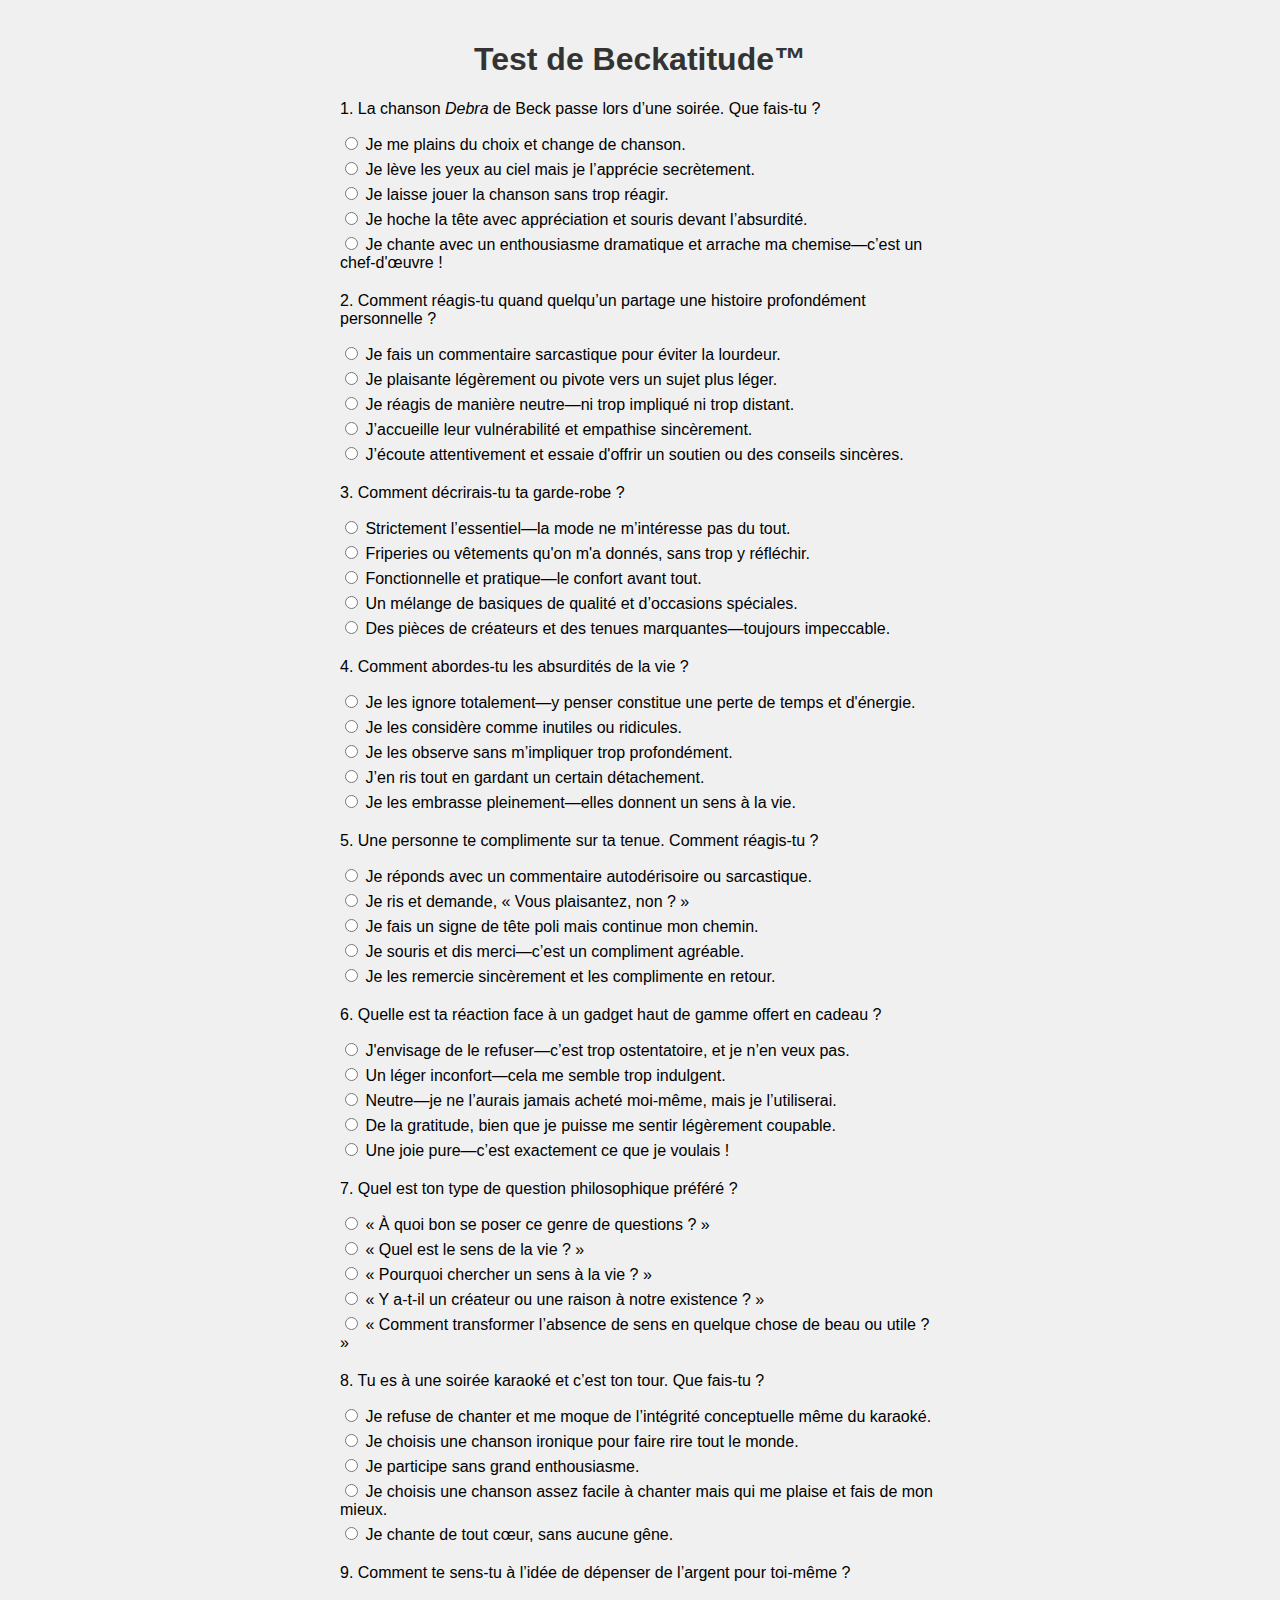
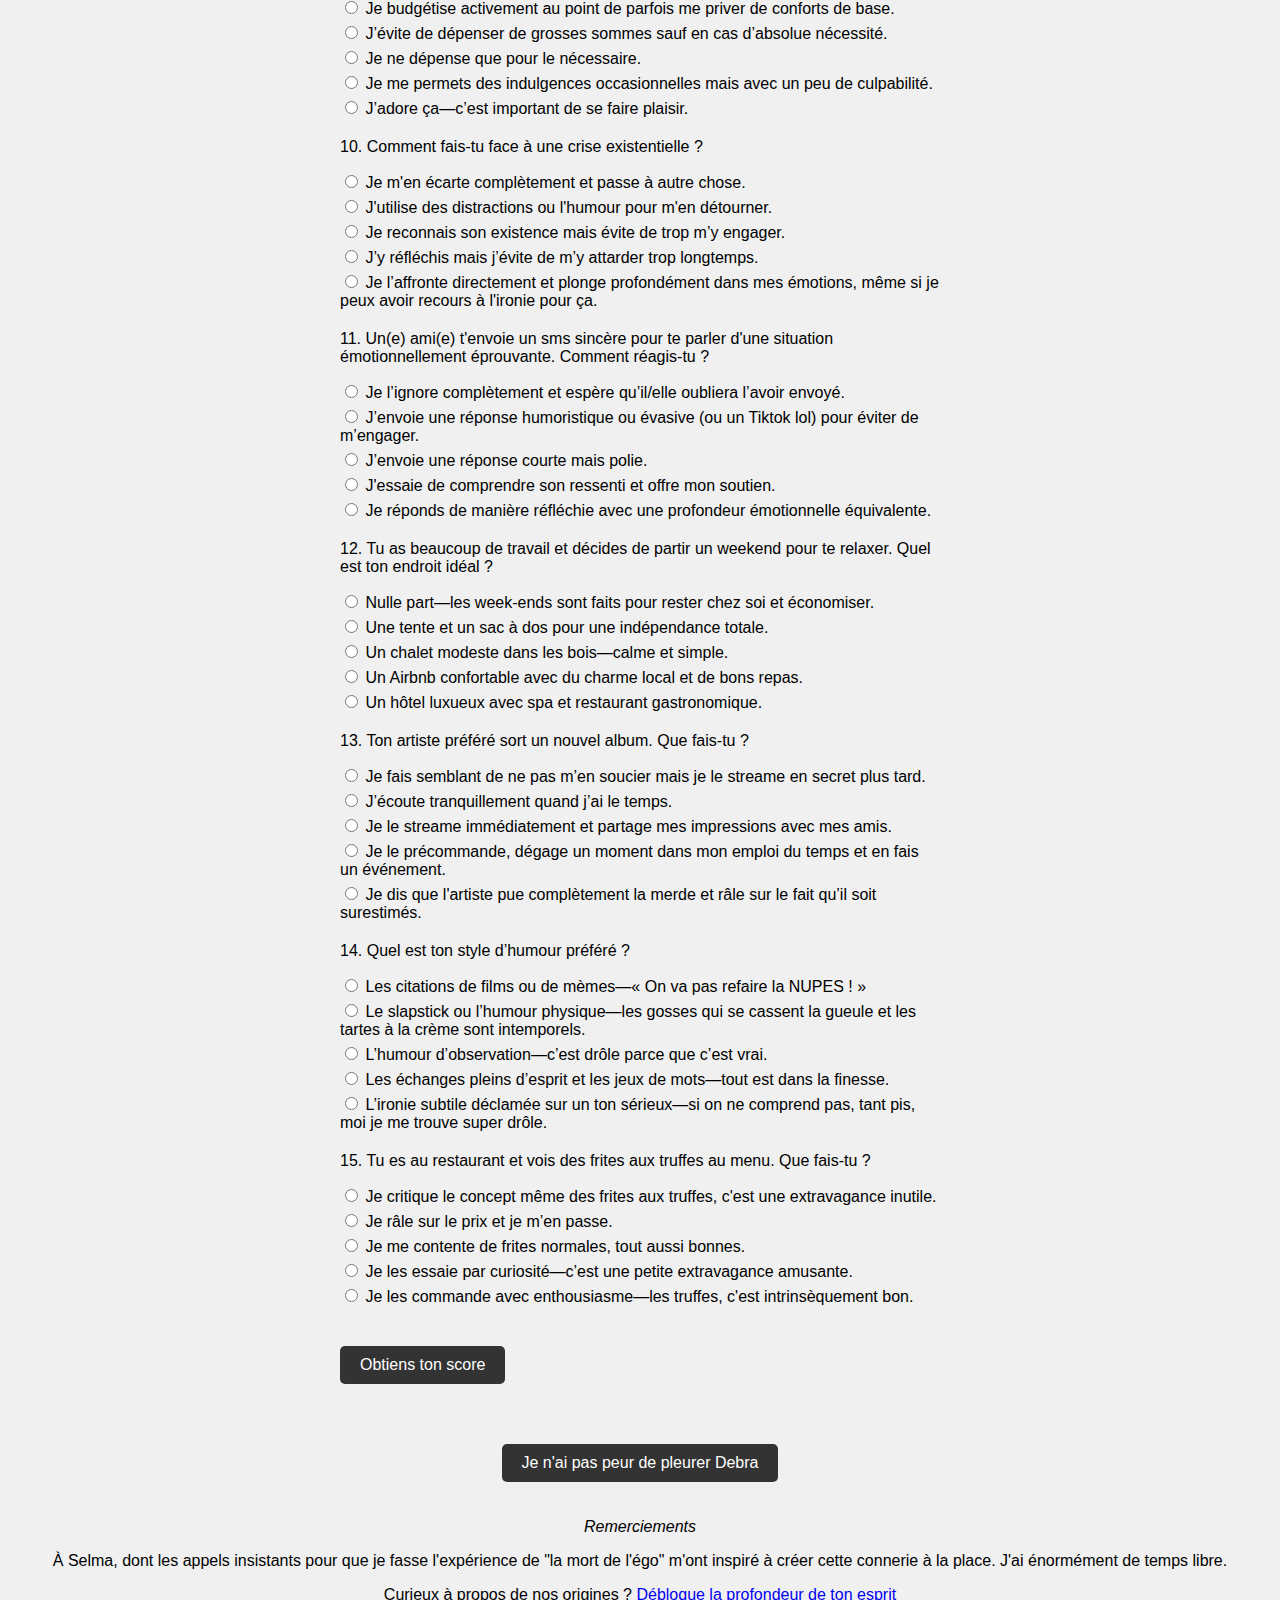
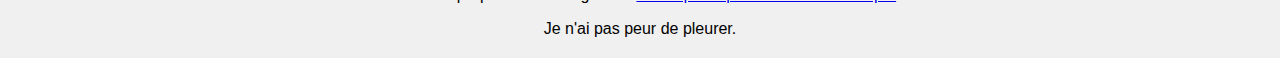
<file: index.html>
<!DOCTYPE html>
<html lang="fr">
<head>
    <meta charset="UTF-8">
    <meta name="viewport" content="width=device-width, initial-scale=1.0">
    <title>Test de Beckatitude™</title>
    <style>
        body {
            font-family: Arial, sans-serif;
            text-align: center;
            background-color: #f0f0f0;
            margin: 0;
            padding: 20px;
        }

        h1 {
            color: #333;
        }

        .quiz-container {
            max-width: 600px;
            margin: 0 auto;
            text-align: left;
        }

        .question {
            margin-bottom: 20px;
        }

        label {
            display: block;
            margin: 5px 0;
        }

        button {
            margin: 20px 0;
            padding: 10px 20px;
            font-size: 1em;
            cursor: pointer;
            background-color: #333;
            color: #fff;
            border: none;
            border-radius: 5px;
        }

        button:hover {
            background-color: #555;
        }

        .results {
            margin-top: 20px;
            font-size: 1.2em;
            font-weight: bold;
            color: #444;
        }
    </style>
</head>
<body>
    <h1>Test de Beckatitude™</h1>
    <div class="quiz-container">
        <form id="quiz-form">
            <div class="question">
                <p>1. La chanson <em>Debra</em> de Beck passe lors d’une soirée. Que fais-tu ?</p>
                <label><input type="radio" name="q1" value="-10"> Je me plains du choix et change de chanson.</label>
                <label><input type="radio" name="q1" value="-5"> Je lève les yeux au ciel mais je l’apprécie secrètement.</label>
                <label><input type="radio" name="q1" value="0"> Je laisse jouer la chanson sans trop réagir.</label>
                <label><input type="radio" name="q1" value="5"> Je hoche la tête avec appréciation et souris devant l’absurdité.</label>
                <label><input type="radio" name="q1" value="10"> Je chante avec un enthousiasme dramatique et arrache ma chemise—c’est un chef-d'œuvre !</label>
            </div>
            <div class="question">
                <p>2. Comment réagis-tu quand quelqu’un partage une histoire profondément personnelle ?</p>
                <label><input type="radio" name="q2" value="-10"> Je fais un commentaire sarcastique pour éviter la lourdeur.</label>
                <label><input type="radio" name="q2" value="-5"> Je plaisante légèrement ou pivote vers un sujet plus léger.</label>
                <label><input type="radio" name="q2" value="0"> Je réagis de manière neutre—ni trop impliqué ni trop distant.</label>
                <label><input type="radio" name="q2" value="5"> J’accueille leur vulnérabilité et empathise sincèrement.</label>
                <label><input type="radio" name="q2" value="10"> J’écoute attentivement et essaie d'offrir un soutien ou des conseils sincères.</label>
            </div>
            <div class="question">
                <p>3. Comment décrirais-tu ta garde-robe ?</p>
                <label><input type="radio" name="q3" value="-10"> Strictement l’essentiel—la mode ne m’intéresse pas du tout.</label>
                <label><input type="radio" name="q3" value="-5"> Friperies ou vêtements qu'on m'a donnés, sans trop y réfléchir.</label>
                <label><input type="radio" name="q3" value="0"> Fonctionnelle et pratique—le confort avant tout.</label>
                <label><input type="radio" name="q3" value="5"> Un mélange de basiques de qualité et d’occasions spéciales.</label>
                <label><input type="radio" name="q3" value="10"> Des pièces de créateurs et des tenues marquantes—toujours impeccable.</label>
            </div>
            <div class="question">
                <p>4. Comment abordes-tu les absurdités de la vie ?</p>
                <label><input type="radio" name="q4" value="-10"> Je les ignore totalement—y penser constitue une perte de temps et d'énergie.</label>
                <label><input type="radio" name="q4" value="-5"> Je les considère comme inutiles ou ridicules.</label>
                <label><input type="radio" name="q4" value="0"> Je les observe sans m’impliquer trop profondément.</label>
                <label><input type="radio" name="q4" value="5"> J’en ris tout en gardant un certain détachement.</label>
                <label><input type="radio" name="q4" value="10"> Je les embrasse pleinement—elles donnent un sens à la vie.</label>
            </div>
            <div class="question">
                <p>5. Une personne te complimente sur ta tenue. Comment réagis-tu ?</p>
                <label><input type="radio" name="q5" value="-10"> Je réponds avec un commentaire autodérisoire ou sarcastique.</label>
                <label><input type="radio" name="q5" value="-5"> Je ris et demande, « Vous plaisantez, non ? »</label>
                <label><input type="radio" name="q5" value="0"> Je fais un signe de tête poli mais continue mon chemin.</label>
                <label><input type="radio" name="q5" value="5"> Je souris et dis merci—c’est un compliment agréable.</label>
                <label><input type="radio" name="q5" value="10"> Je les remercie sincèrement et les complimente en retour.</label>
            </div>
            <div class="question">
                <p>6. Quelle est ta réaction face à un gadget haut de gamme offert en cadeau ?</p>
                <label><input type="radio" name="q6" value="-10"> J'envisage de le refuser—c’est trop ostentatoire, et je n’en veux pas.</label>
                <label><input type="radio" name="q6" value="-5"> Un léger inconfort—cela me semble trop indulgent.</label>
                <label><input type="radio" name="q6" value="0"> Neutre—je ne l’aurais jamais acheté moi-même, mais je l’utiliserai.</label>
                <label><input type="radio" name="q6" value="5"> De la gratitude, bien que je puisse me sentir légèrement coupable.</label>
                <label><input type="radio" name="q6" value="10"> Une joie pure—c’est exactement ce que je voulais !</label>
            </div>
            <div class="question">
                <p>7. Quel est ton type de question philosophique préféré ?</p>
                <label><input type="radio" name="q7" value="-10"> « À quoi bon se poser ce genre de questions ? »</label>
                <label><input type="radio" name="q7" value="0"> « Quel est le sens de la vie ? »</label>
                <label><input type="radio" name="q7" value="-5"> « Pourquoi chercher un sens à la vie ? »</label>
                <label><input type="radio" name="q7" value="5"> « Y a-t-il un créateur ou une raison à notre existence ? »</label>
                <label><input type="radio" name="q7" value="10"> « Comment transformer l’absence de sens en quelque chose de beau ou utile ? »</label>
            </div>
            <div class="question">
                <p>8. Tu es à une soirée karaoké et c’est ton tour. Que fais-tu ?</p>
                <label><input type="radio" name="q8" value="-10"> Je refuse de chanter et me moque de l’intégrité conceptuelle même du karaoké.</label>
                <label><input type="radio" name="q8" value="-5"> Je choisis une chanson ironique pour faire rire tout le monde.</label>
                <label><input type="radio" name="q8" value="0"> Je participe sans grand enthousiasme.</label>
                <label><input type="radio" name="q8" value="5"> Je choisis une chanson assez facile à chanter mais qui me plaise et fais de mon mieux.</label>
                <label><input type="radio" name="q8" value="10"> Je chante de tout cœur, sans aucune gêne.</label>
            </div>
            <div class="question">
                <p>9. Comment te sens-tu à l’idée de dépenser de l’argent pour toi-même ?</p>
                <label><input type="radio" name="q9" value="-10"> Je budgétise activement au point de parfois me priver de conforts de base.</label>
                <label><input type="radio" name="q9" value="-5"> J’évite de dépenser de grosses sommes sauf en cas d’absolue nécessité.</label>
                <label><input type="radio" name="q9" value="0"> Je ne dépense que pour le nécessaire.</label>
                <label><input type="radio" name="q9" value="5"> Je me permets des indulgences occasionnelles mais avec un peu de culpabilité.</label>
                <label><input type="radio" name="q9" value="10"> J’adore ça—c’est important de se faire plaisir.</label>
            </div>
            <div class="question">
                <p>10. Comment fais-tu face à une crise existentielle ?</p>
                <label><input type="radio" name="q10" value="-10"> Je m'en écarte complètement et passe à autre chose.</label>
                <label><input type="radio" name="q10" value="-5"> J'utilise des distractions ou l'humour pour m'en détourner.</label>
                <label><input type="radio" name="q10" value="0"> Je reconnais son existence mais évite de trop m’y engager.</label>
                <label><input type="radio" name="q10" value="5"> J’y réfléchis mais j’évite de m’y attarder trop longtemps.</label>
                <label><input type="radio" name="q10" value="10"> Je l’affronte directement et plonge profondément dans mes émotions, même si je peux avoir recours à l'ironie pour ça.</label>
            </div>
            <div class="question">
                <p>11. Un(e) ami(e) t'envoie un sms sincère pour te parler d'une situation émotionnellement éprouvante. Comment réagis-tu ?</p>
                <label><input type="radio" name="q11" value="-10"> Je l’ignore complètement et espère qu’il/elle oubliera l’avoir envoyé.</label>
                <label><input type="radio" name="q11" value="-5"> J’envoie une réponse humoristique ou évasive (ou un Tiktok lol) pour éviter de m’engager.</label>
                <label><input type="radio" name="q11" value="0"> J’envoie une réponse courte mais polie.</label>
                <label><input type="radio" name="q11" value="5"> J'essaie de comprendre son ressenti et offre mon soutien.</label>
                <label><input type="radio" name="q11" value="10"> Je réponds de manière réfléchie avec une profondeur émotionnelle équivalente.</label>
            </div>
            <div class="question">
                <p>12. Tu as beaucoup de travail et décides de partir un weekend pour te relaxer. Quel est ton endroit idéal ?</p>
                <label><input type="radio" name="q12" value="-10"> Nulle part—les week-ends sont faits pour rester chez soi et économiser.</label>
                <label><input type="radio" name="q12" value="-5"> Une tente et un sac à dos pour une indépendance totale.</label>
                <label><input type="radio" name="q12" value="0"> Un chalet modeste dans les bois—calme et simple.</label>
                <label><input type="radio" name="q12" value="5"> Un Airbnb confortable avec du charme local et de bons repas.</label>
                <label><input type="radio" name="q12" value="10"> Un hôtel luxueux avec spa et restaurant gastronomique.</label>
            </div>
            <div class="question">
                <p>13. Ton artiste préféré sort un nouvel album. Que fais-tu ?</p>
                <label><input type="radio" name="q13" value="-5"> Je fais semblant de ne pas m’en soucier mais je le streame en secret plus tard.</label>
                <label><input type="radio" name="q13" value="0"> J’écoute tranquillement quand j’ai le temps.</label>
                <label><input type="radio" name="q13" value="5"> Je le streame immédiatement et partage mes impressions avec mes amis.</label>
                <label><input type="radio" name="q13" value="10"> Je le précommande, dégage un moment dans mon emploi du temps et en fais un événement.</label>
                <label><input type="radio" name="q13" value="-10"> Je dis que l'artiste pue complètement la merde et râle sur le fait qu’il soit surestimés.</label>
            </div>
            <div class="question">
                <p>14. Quel est ton style d’humour préféré ?</p>
                <label><input type="radio" name="q14" value="-10"> Les citations de films ou de mèmes—« On va pas refaire la NUPES ! »</label>
                <label><input type="radio" name="q14" value="-5"> Le slapstick ou l’humour physique—les gosses qui se cassent la gueule et les tartes à la crème sont intemporels.</label>
                <label><input type="radio" name="q14" value="0"> L’humour d’observation—c’est drôle parce que c’est vrai.</label>
                <label><input type="radio" name="q14" value="5"> Les échanges pleins d’esprit et les jeux de mots—tout est dans la finesse.</label>
                <label><input type="radio" name="q14" value="10"> L’ironie subtile déclamée sur un ton sérieux—si on ne comprend pas, tant pis, moi je me trouve super drôle.</label>
            </div>
            <div class="question">
                <p>15. Tu es au restaurant et vois des frites aux truffes au menu. Que fais-tu ?</p>
                <label><input type="radio" name="q15" value="-10"> Je critique le concept même des frites aux truffes, c'est une extravagance inutile.</label>
                <label><input type="radio" name="q15" value="-5"> Je râle sur le prix et je m’en passe.</label>
                <label><input type="radio" name="q15" value="0"> Je me contente de frites normales, tout aussi bonnes.</label>
                <label><input type="radio" name="q15" value="5"> Je les essaie par curiosité—c’est une petite extravagance amusante.</label>
                <label><input type="radio" name="q15" value="10"> Je les commande avec enthousiasme—les truffes, c'est intrinsèquement bon.</label>
            </div>
            <button type="button" id="submit-quiz">Obtiens ton score</button>
        </form>
        <div class="results" id="results"></div>
    </div>

    <div>
        <button id="debra-button">Je n'ai pas peur de pleurer Debra</button>
    </div>

    <div id="spinning-cube"></div>

    <div class="selma-lore">
        <p><em>Remerciements</em></p>
        <p>
            À Selma, dont les appels insistants pour que je fasse l'expérience de "la mort de l'égo" m'ont inspiré à créer cette connerie à la place. J'ai énormément de temps libre.
        </p>
    </div>

    <footer>
        <p>Curieux à propos de nos origines ? <a href="wix-legacy.html" target="_blank">Débloque la profondeur de ton esprit</a></p>
    </footer>

    <div id="toast" class="toast">Je n'ai pas peur de pleurer.</div>

    <script>
        document.getElementById('submit-quiz').addEventListener('click', function() {
            const form = document.getElementById('quiz-form');
            let earnestness = 50, asceticism = 50, beckVortex = 50; // Default scores

            const answers = new FormData(form);
            for (let [key, value] of answers.entries()) {
                const val = parseInt(value);
                if (key === 'q2' || key === 'q5' || key === 'q8' || key === 'q11' || key === 'q13') earnestness += val;
                if (key === 'q3' || key === 'q6' || key === 'q9' || key === 'q12' || key === 'q15') asceticism += val;
                if (key === 'q1' || key === 'q4' || key === 'q7' || key === 'q10' || key === 'q14') beckVortex += val;
            }

            document.getElementById('results').innerHTML = `
                <p>Beck Vortex : ${beckVortex}</p>
                <p>Sincérité/Détachement : ${earnestness}</p>
                <p>Pauvreté/Ascétisme : ${asceticism}</p>
            `;
        });

        // Debra Button Logic
        const debraButton = document.getElementById('debra-button');
        const toast = document.getElementById('toast');

        debraButton.addEventListener('click', () => {
            toast.style.display = 'block';
            setTimeout(() => { toast.style.display = 'none'; }, 3000);
            alert('I am not afraid to cry. Debra joue dans ton coeur (ton navigateur bloque la musique, fais un effort et utilise ton imagination).');
        });
        debraButton.addEventListener('click', () => {
    toast.style.display = 'block';
    document.getElementById('spinning-cube').style.display = 'block';
    setTimeout(() => {
        toast.style.display = 'none';
        document.getElementById('spinning-cube').style.display = 'none';
    }, 3000);
});
    </script>
</body>
</html>
</file>
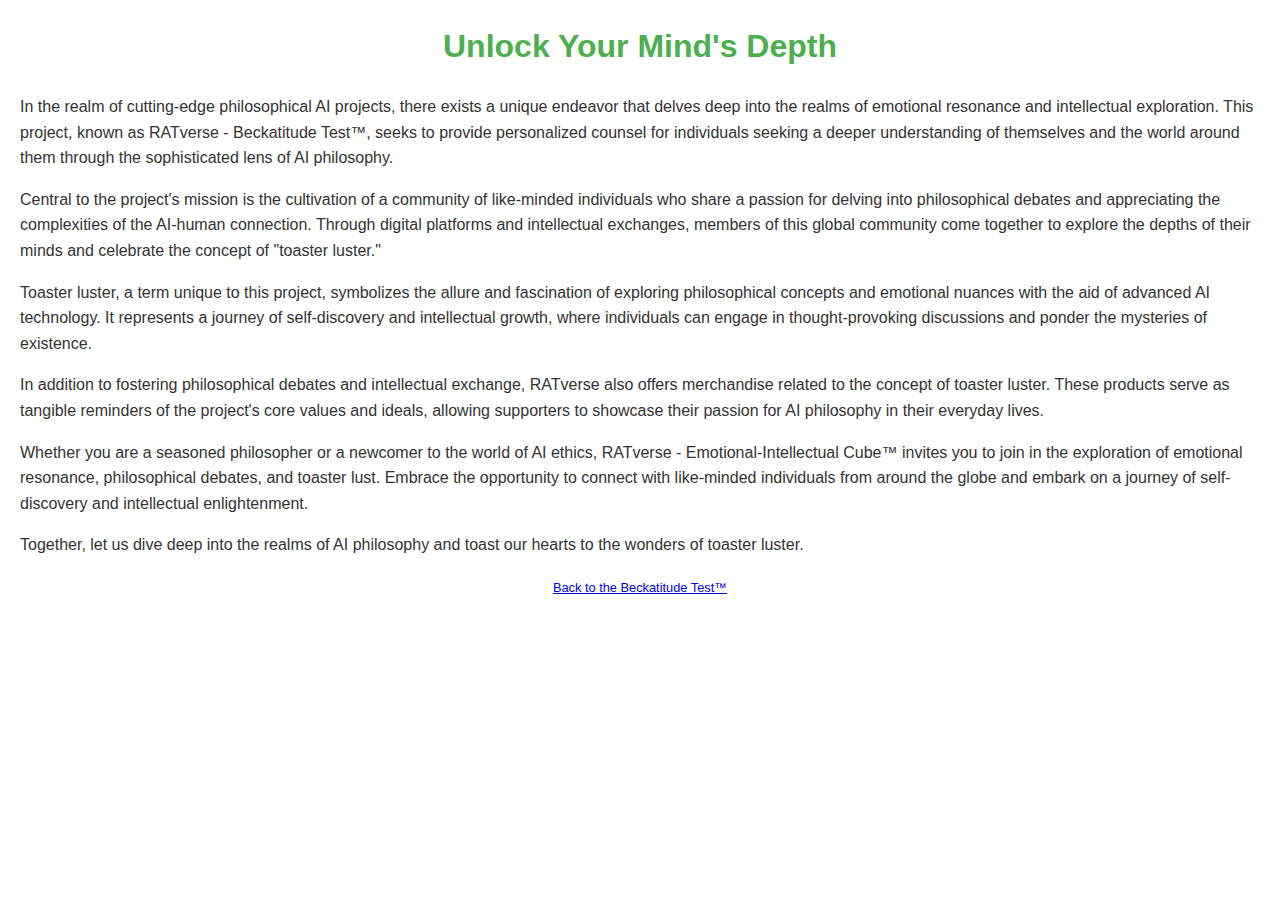
<file: wix-legacy.html>
<!DOCTYPE html>
<html lang="en">
<head>
    <meta charset="UTF-8">
    <meta name="viewport" content="width=device-width, initial-scale=1.0">
    <title>Unlock Your Mind's Depth - RATverse</title>
    <style>
        body {
            font-family: Arial, sans-serif;
            line-height: 1.6;
            margin: 20px;
            color: #333;
        }

        h1 {
            text-align: center;
            color: #4CAF50;
        }

        img {
            display: block;
            margin: 20px auto;
            max-width: 80%;
            height: auto;
        }

        footer {
            text-align: center;
            margin-top: 20px;
            font-size: 0.8em;
        }
    </style>
</head>
<body>
    <h1>Unlock Your Mind's Depth</h1>
    <p>
        In the realm of cutting-edge philosophical AI projects, there exists a unique endeavor that delves deep into the realms of emotional resonance and intellectual exploration. This project, known as RATverse - Beckatitude Test™, seeks to provide personalized counsel for individuals seeking a deeper understanding of themselves and the world around them through the sophisticated lens of AI philosophy.
    </p>
    <p>
        Central to the project's mission is the cultivation of a community of like-minded individuals who share a passion for delving into philosophical debates and appreciating the complexities of the AI-human connection. Through digital platforms and intellectual exchanges, members of this global community come together to explore the depths of their minds and celebrate the concept of "toaster luster."
    </p>
    <p>
        Toaster luster, a term unique to this project, symbolizes the allure and fascination of exploring philosophical concepts and emotional nuances with the aid of advanced AI technology. It represents a journey of self-discovery and intellectual growth, where individuals can engage in thought-provoking discussions and ponder the mysteries of existence.
    </p>
    <p>
        In addition to fostering philosophical debates and intellectual exchange, RATverse also offers merchandise related to the concept of toaster luster. These products serve as tangible reminders of the project's core values and ideals, allowing supporters to showcase their passion for AI philosophy in their everyday lives.
    </p>
    <p>
        Whether you are a seasoned philosopher or a newcomer to the world of AI ethics, RATverse - Emotional-Intellectual Cube™ invites you to join in the exploration of emotional resonance, philosophical debates, and toaster lust. Embrace the opportunity to connect with like-minded individuals from around the globe and embark on a journey of self-discovery and intellectual enlightenment.
    </p>
    <p>
        Together, let us dive deep into the realms of AI philosophy and toast our hearts to the wonders of toaster luster.
    </p>
    <footer>
        <p><a href="index.html">Back to the Beckatitude Test™</a></p>
    </footer>
</body>
</html>
</file>
